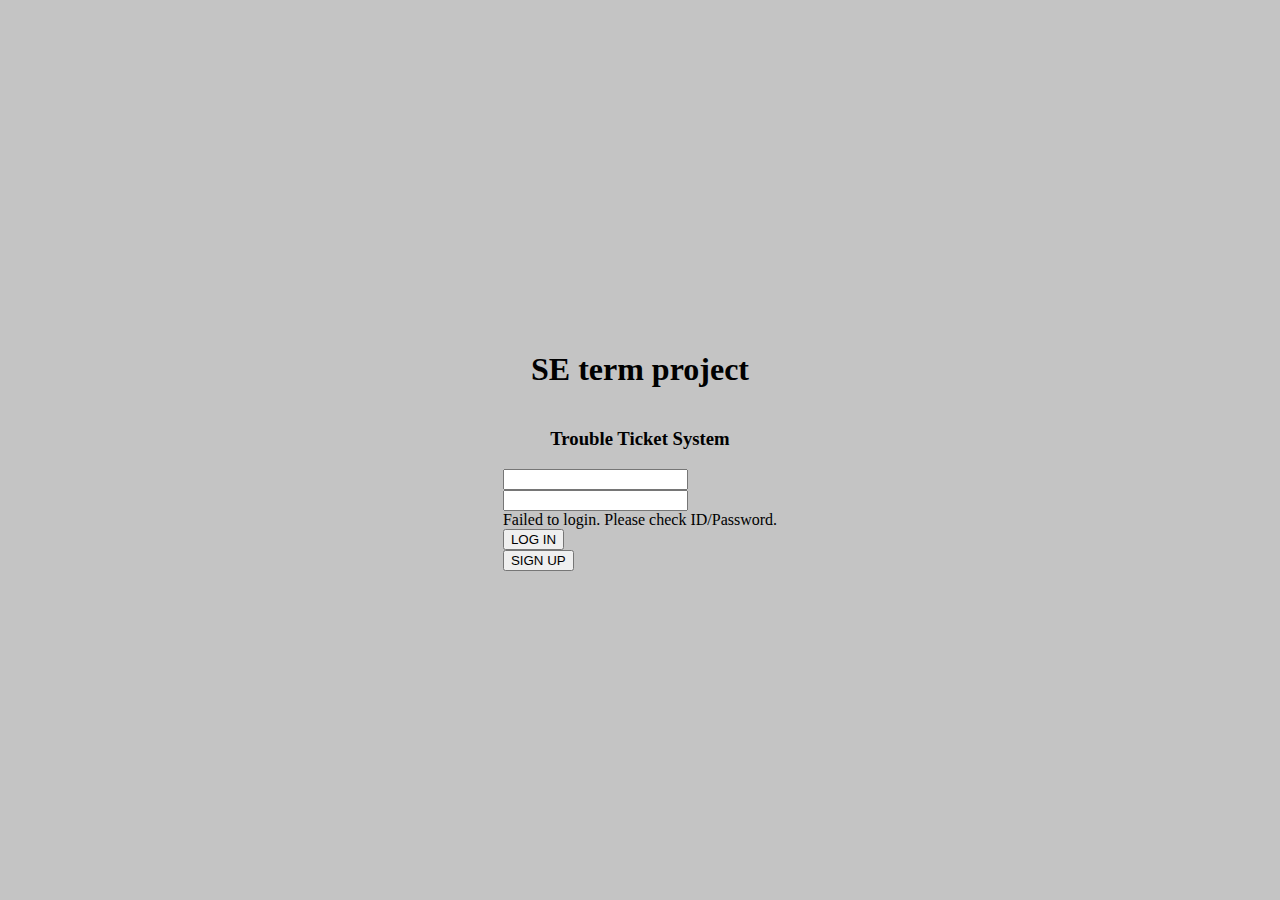
<file: web/index.html>
<!DOCTYPE html>
<html lang="ko">
<head>
    <meta charset="UTF-8">
    <meta name="viewport" content="width=device-width, initial-scale=1.0">
    <link rel="stylesheet" href="./style/index.css">
    <link rel="stylesheet" href="./style/modal.css">
    <title>SE term project - Trouble Ticket System</title>
</head>
<body>
    <div id="myModal" class="modal">
        <div class="modal-content">
            <h2>New Project</h2>
            <form id="create-form">
                <label>Name</label>
                <input class="modal-input" id="input-name" />
                <label>ID</label>
                <input class="modal-input" id="input-id" />
                <label>Password</label>
                <input class="modal-input" id="input-password">
                <button id="signup-btn">Sign up</button>
            </form>
                <button id="close-btn" class="close">Cancel</button>
        </div>
    </div>

    <div><h1>SE term project</h1></div>
    <div><h3>Trouble Ticket System</h3></div>
    <div id="login-box">
        <form id="login-form">
            <div><input id="username" /> </div>
            <div><input id="password" /> </div>
            <div id="warn">Failed to login. Please check ID/Password.</div>
            <button id="login-btn">LOG IN</button>
        </form>
            <button id="modal-btn">SIGN UP</button>
    </div>    
</body>

<script src="./javascript/index.js"></script>
<script src="./javascript/index_signup.js"></script>
</html>
</file>
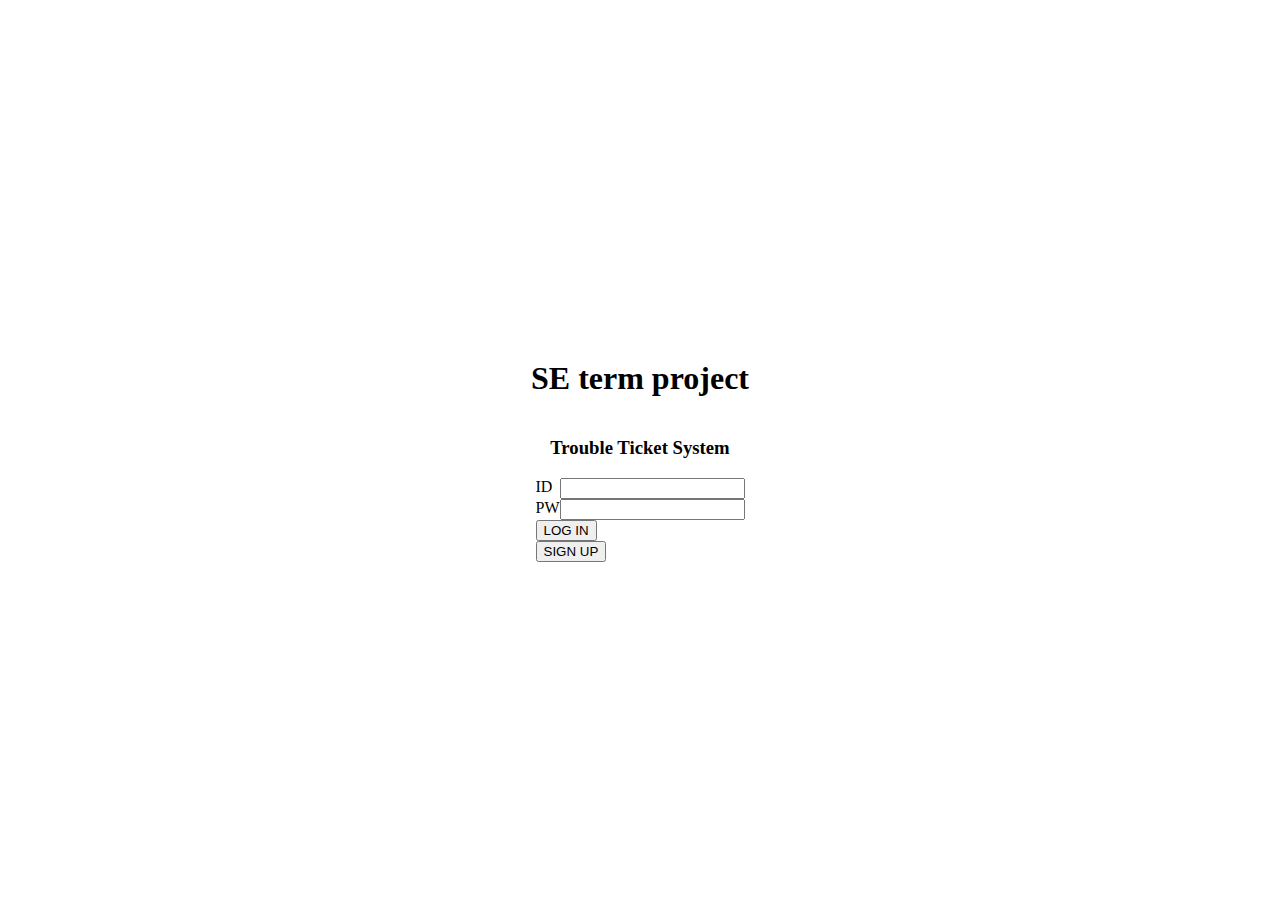
<file: src/main/resources/templates/index.html>
<!DOCTYPE html>
<html lang="ko">
<head>
    <meta charset="UTF-8">
    <meta name="viewport" content="width=device-width, initial-scale=1.0">
    <link rel="stylesheet" href="style/index.css">
    <link rel="stylesheet" href="style/modal.css">
    <title>SE term project - Trouble Ticket System</title>
</head>
<body>
    <div id="myModal" class="modal">
        <div class="modal-content">
            <h2>New Account</h2>
            <form id="create-form">
                <label>Name</label>
                <input class="modal-input" id="input-name" />
                <label>ID</label>
                <input class="modal-input" id="input-id" />
                <label>Password</label>
                <input class="modal-input" id="input-password">
                <button id="signup-btn">Sign up</button>
            </form>
                <button id="close-btn" class="close">Cancel</button>
        </div>
    </div>
    <div><h1>SE term project</h1></div>
    <div><h3>Trouble Ticket System</h3></div>
    <div id="login-box">
        <form id="login-form">
            <div class="login-input"><label>ID</label> <input id="username" /> </div>
            <div class="login-input"><label>PW</label> <input id="password" /> </div>
            <div id="warn">Failed to login. Please check ID/Password.</div>
            <button id="login-btn">LOG IN</button>
        </form>
            <button id="modal-btn">SIGN UP</button>
    </div>

</body>
<script src="javascript/config.js"></script>
<script src="javascript/index.js"></script>
<script src="javascript/index_signup.js"></script>
</html>
</file>
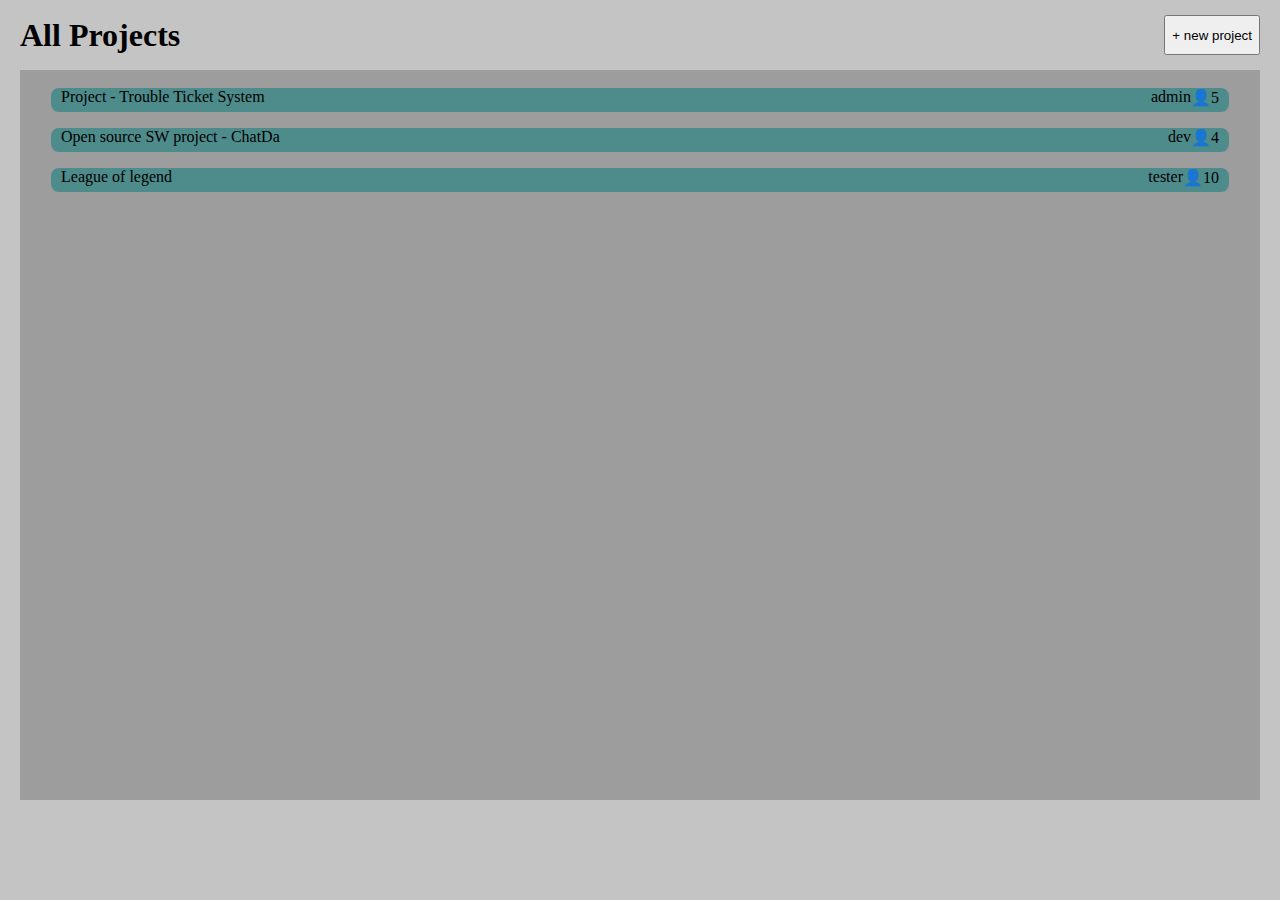
<file: web/project.html>
<!DOCTYPE html>
<html lang="ko">
<head>
    <meta charset="UTF-8">
    <meta name="viewport" content="width=device-width, initial-scale=1.0">
    <link rel="stylesheet" href="./style/project.css">
    <link rel="stylesheet" href="./style/modal.css">

    <title>Project - Trouble Ticket System</title>
</head>

<body>
    <div id="myModal" class="modal">
        <div class="modal-content">
            <h2>New Project</h2>
            <form>
                <label>project name</label>
                <input class="modal-input" />
                <label>description</label>
                <textarea class="modal-input"></textarea>
            </form>
            <button>Create</button>
            <button class="close">Cancel</button>
        </div>
    </div>

    <div id="upper-bar">
        <h1>All Projects</h1>
        <button id='create-project-btn'>+ new project</button>
    </div>
    
    <div id="all-projects">
        <div class="project-box" id="project-0">
            <div class="project-title">Project - Trouble Ticket System</div>
            <div class="project-info">
                <div class="info-role">admin</div>
                <div class="info-participant">👤5</div>
            </div>
        </div>
        <div class="project-box" id="project-1">
            <div class="project-title">Open source SW project - ChatDa</div>
            <div class="project-info">
                <div class="info-role">dev</div>
                <div class="info-participant">👤4</div>
            </div>
        </div>
        <div class="project-box" id="project-2">
            <div class="project-title">League of legend</div>
            <div class="project-info">
                <div class="info-role">tester</div>
                <div class="info-participant">👤10</div>
            </div>
        </div>
    </div>        
</body>

<script src="./javascript/project.js"></script>
</html>
</file>
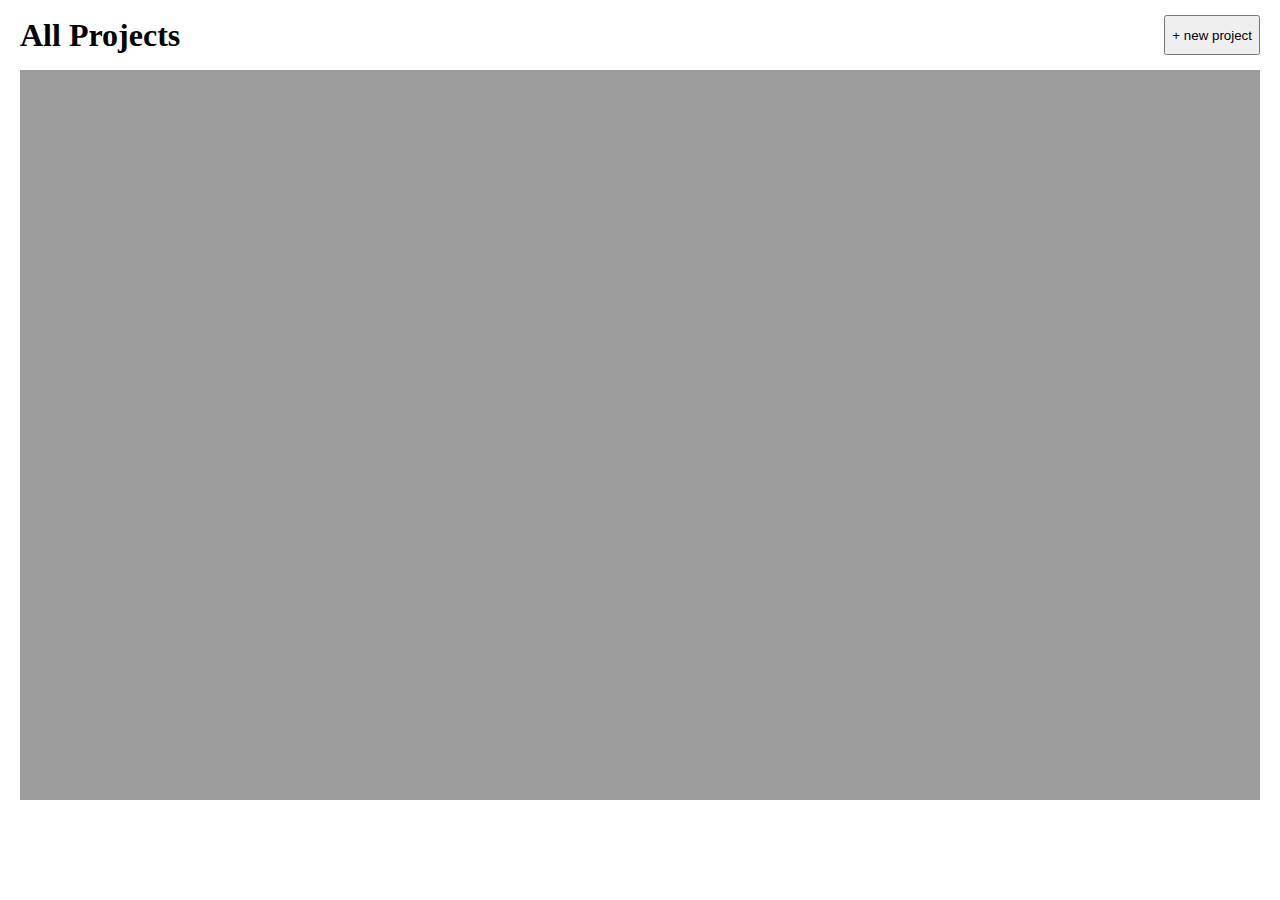
<file: src/main/resources/templates/project.html>
<!DOCTYPE html>
<html lang="ko">
    <head>
        <meta charset="UTF-8">
        <meta name="viewport" content="width=device-width, initial-scale=1.0">
        <link rel="stylesheet" href="style/project.css">
        <link rel="stylesheet" href="style/modal.css">
        <title>Project - Trouble Ticket System</title>
    </head>
    <body>
        <div id="myModal" class="modal">
            <div class="modal-content">
                <h2>New Project</h2>
                <form id="create-form">
                    <label>project name</label>
                    <input class="modal-input" id="input-title">
                    <label>description</label>
                    <textarea class="modal-input" id="input-description"></textarea>
                    <button id="create-btn">Create</button>
                </form>
                <button class="close">Cancel</button>
            </div>
        </div>
        <div id="upper-bar">
            <h1>All Projects</h1>
            <button id="create-project-btn">+ new project</button>
        </div>
        <div id="all-projects"></div>
    </body>
    <script src="javascript/config.js"></script>
    <script src="javascript/project.js"></script>
    <script src="javascript/project_create.js"></script>
</html>
</file>
<file: web/style/index.css>
body,html {
    background-color: #C4C4C4;
    height: 100%;
    margin : 0px;
    padding : 0px;
    display: flex;
    flex-direction: column;
    justify-content: center;
    align-items: center;
}

#login-box {
    
}
</file>
<file: web/style/modal.css>
.modal {
    display: none;
    position: fixed;
    z-index: 1;
    left: 0;
    top: 0;
    width: 100%;
    height: 100%;
    overflow: auto;
    background-color: rgba(0,0,0,0.4);
}
  
.modal-content {
    background-color: #fefefe;
    margin: 15% auto;
    padding: 20px;
    border: 1px solid #888;
    width: 60%;
}

.modal-input {
    width : 100%;
    resize: none;
}

textarea{
    height: 6.25em;
}
</file>
<file: src/main/resources/templates/style/index.css>
body,html {
    height: 100%;
    width: 100%;
    margin : 0px;
    padding : 0px;
    display: flex;
    flex-direction: column;
    justify-content: center;
    align-items: center;
}
.login-input {
    display: flex;
    justify-content: space-between;
}

#warn {
    color : red;
    display: none;
}
</file>
<file: src/main/resources/templates/style/modal.css>
.modal {
    display: none;
    position: fixed;
    z-index: 1;
    left: 0;
    top: 0;
    width: 100%;
    height: 100%;
    overflow: auto;
    background-color: rgba(0,0,0,0.4);
}
  
.modal-content {
    background-color: #fefefe;
    margin: 15% auto;
    padding: 20px;
    border: 1px solid #888;
    width: 60%;
}

.modal-input {
    width : 100%;
    resize: none;
}

textarea{
    height: 6.25em;
}
</file>
<file: web/style/project.css>
body, html {
    margin : 0px;
    padding : 0px 10px 0px 10px;
    height: 100%;
    background-color: #C4C4C4;
}

h1 {
    margin : 0px;
}

#upper-bar {
    height: 70px;

    display :flex;
    justify-content: space-between;
    align-items: center;
}

#create-project-btn {
    height: 40px;
}

#all-projects {
    padding : 10px 0px 0px 0px;
    height: 80%;
    background-color: #9D9D9D;
    display : flex;
    flex-direction: column;
    align-items: center;
}

.project-box {
    margin : 6px;
    background-color: rgba(0,122,122,0.5);
    height: 24px;
    width : 95%;
    border-radius: 10px;
    display: flex;
    justify-content: space-between;

    border : 2px solid #9D9D9D;
    transition: 0.5s;
}

.project-box:hover {
    background-color: rgba(0,155,155,0.7);
    border : 2px solid #000000;
}

.project-info {
    display: flex;
}

.project-title {
    padding : 0 0 0 10px;
}

.info-role {

}

.info-participant {
    padding : 0 10px 0 0 ;
}
</file>
<file: src/main/resources/templates/style/project.css>
body, html {
    margin : 0px;
    padding : 0px 10px 0px 10px;
    height: 100%;
}

h1 {
    margin : 0px;
}

#upper-bar {
    height: 70px;

    display :flex;
    justify-content: space-between;
    align-items: center;
}

#create-project-btn {
    height: 40px;
}

#all-projects {
    padding : 10px 0px 0px 0px;
    height: 80%;
    background-color: #9D9D9D;
    display : flex;
    flex-direction: column;
    align-items: center;
}

.project-box {
    margin : 6px;
    background-color: rgba(0,122,122,0.5);
    height: 24px;
    width : 95%;
    border-radius: 10px;
    display: flex;
    justify-content: space-between;

    border : 2px solid #9D9D9D;
    transition: 0.5s;
}

.project-box:hover {
    background-color: rgba(0,155,155,0.7);
    border : 2px solid #000000;
}

.project-info {
    display: flex;
}

.project-title {
    padding : 0 0 0 10px;
}

.info-role {

}

.info-participant {
    padding : 0 10px 0 0 ;
}
</file>
